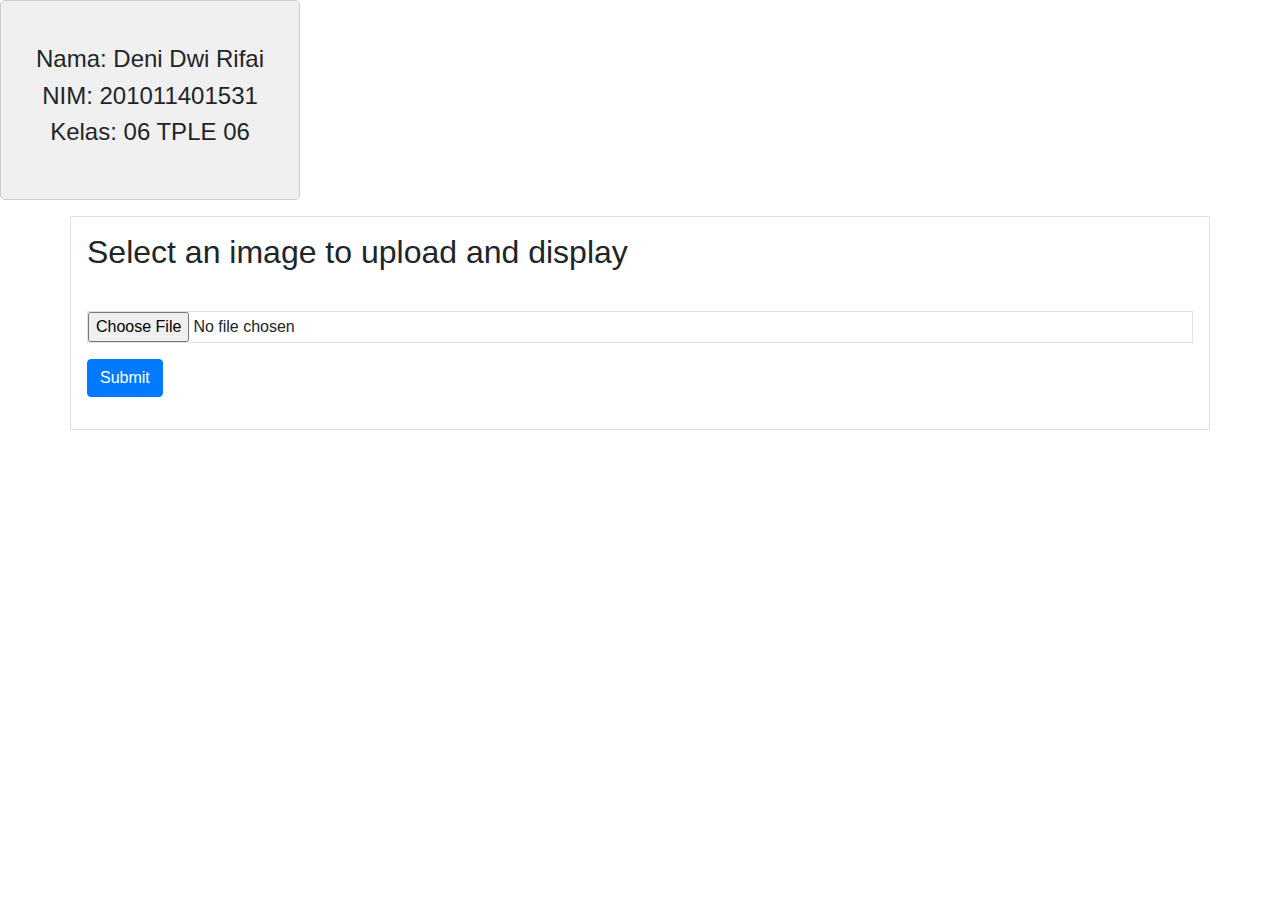
<file: templates/home.html>
<!DOCTYPE html>
<html>
<head>
    <link rel="stylesheet" href="https://stackpath.bootstrapcdn.com/bootstrap/4.3.1/css/bootstrap.min.css" integrity="sha384-ggOyR0iXCbMQv3Xipma34MD+dH/1fQ784/j6cY/iJTQUOhcWr7x9JvoRxT2MZw1T" crossorigin="anonymous">
    <link rel="stylesheet" href="../css/style.css">
    <title>Home Page</title>
</head>
<body>
	<!-- Identitas -->
    <div class="card">
        <div class="card-content">
          <h4>Nama: Deni Dwi Rifai</h4>
          <h4>NIM: 201011401531</h4>
          <h4>Kelas: 06 TPLE 06</h4>
        </div>
      </div>      
    <!-- Indentitas -->


<div class="container p-3 my-3 border">
	<h2>Select an image to upload and display</h2>
	<p>
		
		
		
	</p>
<br>

<form method="post" action="/" enctype="multipart/form-data">
    <dl>
		<p>
			<input type="file" name="file" autocomplete="off" class="form-control-file border" required="">
		</p>
    </dl>
    <p>
		<input type="submit" value="Submit" class="btn btn-primary">
	</p>
	</form>
</div>



    <script src="https://code.jquery.com/jquery-3.3.1.slim.min.js" integrity="sha384-q8i/X+965DzO0rT7abK41JStQIAqVgRVzpbzo5smXKp4YfRvH+8abtTE1Pi6jizo" crossorigin="anonymous"></script>
    <script src="https://cdnjs.cloudflare.com/ajax/libs/popper.js/1.14.7/umd/popper.min.js" integrity="sha384-UO2eT0CpHqdSJQ6hJty5KVphtPhzWj9WO1clHTMGa3JDZwrnQq4sF86dIHNDz0W1" crossorigin="anonymous"></script>
    <script src="https://stackpath.bootstrapcdn.com/bootstrap/4.3.1/js/bootstrap.min.js" integrity="sha384-JjSmVgyd0p3pXB1rRibZUAYoIIy6OrQ6VrjIEaFf/nJGzIxFDsf4x0xIM+B07jRM" crossorigin="anonymous"></script>

</body>
</html>
</file>
<file: css/style.css>
.card {
    display: flex;
    justify-content: center;
    align-items: center;
    height: 200px;
    width: 300px;
    background-color: #f0f0f0;
    border: 1px solid #ccc;
    border-radius: 5px;
  }
  
  .card-content {
    text-align: center;
    padding: 20px;
  }
</file>
